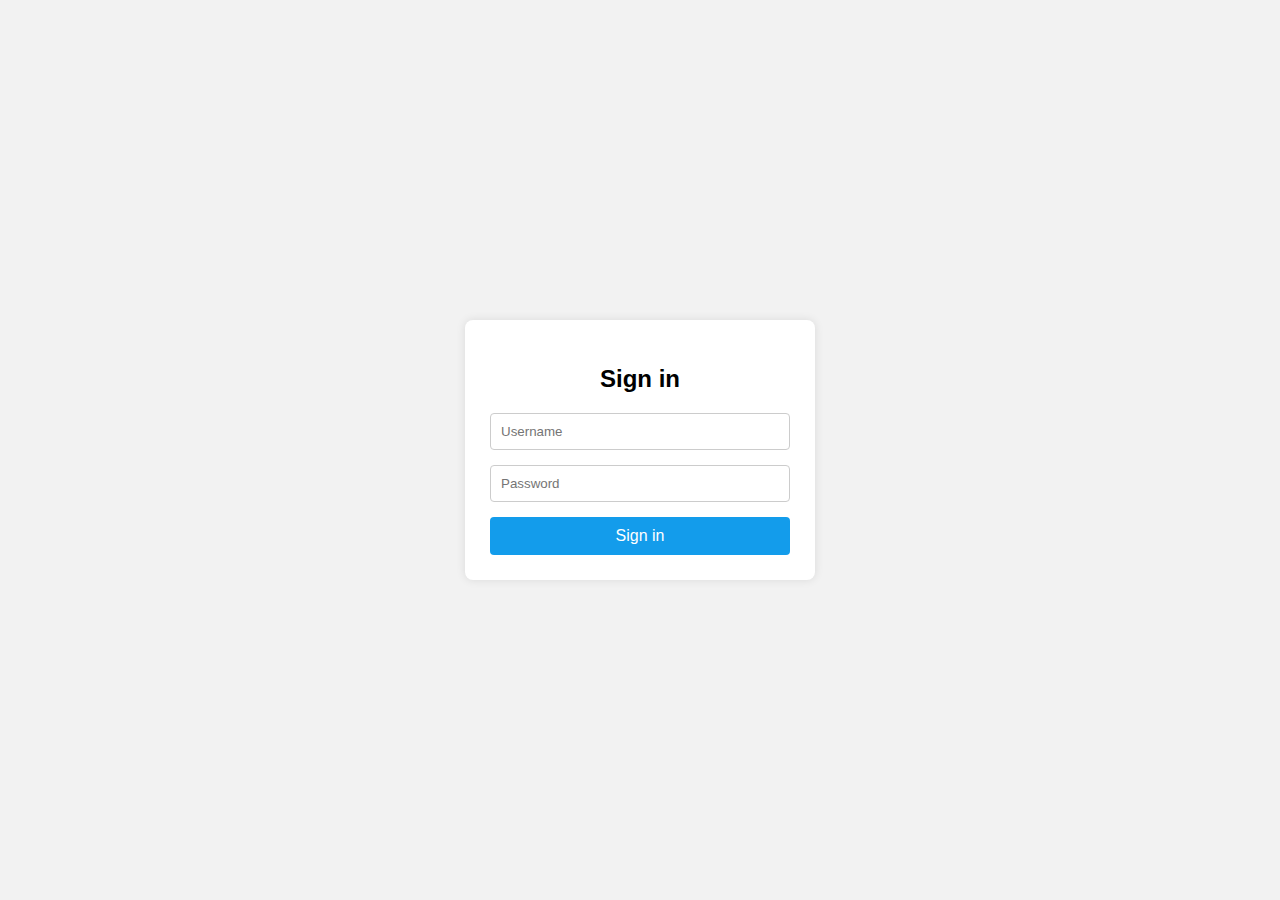
<file: index.html>
<!DOCTYPE html>
<html lang="en">
<head>
<meta charset="UTF-8">
<meta name="viewport" content="width=device-width, initial-scale=1.0">
<title>Sign in</title>
<style>
    body {
        font-family: Arial, sans-serif;
        background-color: #f2f2f2;
        margin: 0;
        padding: 0;
        display: flex;
        justify-content: center;
        align-items: center;
        height: 100vh;
    }
    .login-container {
        background-color: #fff;
        padding: 25px;
        border-radius: 8px;
        box-shadow: 0 0 10px rgba(0, 0, 0, 0.1);
        width: 300px;
    }
    h2 {
        text-align: center;
        margin-bottom: 20px;
    }
    input[type="text"],
    input[type="password"] {
        width: 100%;
        padding: 10px;
        margin-bottom: 15px;
        border: 1px solid #ccc;
        border-radius: 4px;
        box-sizing: border-box;
    }
    input[type="submit"] {
        width: 100%;
        background-color: #139ceb;
        color: #fff;
        padding: 10px;
        border: none;
        border-radius: 4px;
        cursor: pointer;
        font-size: 16px;
    }
    input[type="submit"]:hover {
        background-color: #139ceb;
    }
</style>
</head>
<body>
<div class="login-container">
    <h2>Sign in</h2>
    <form action="kalkulator.html">
        <input type="text" name="username" placeholder="Username" required>
        <input type="password" name="password" placeholder="Password" required>
        <input type="submit" value="Sign in">
    </form>
</div>
</body>
</html>
</file>
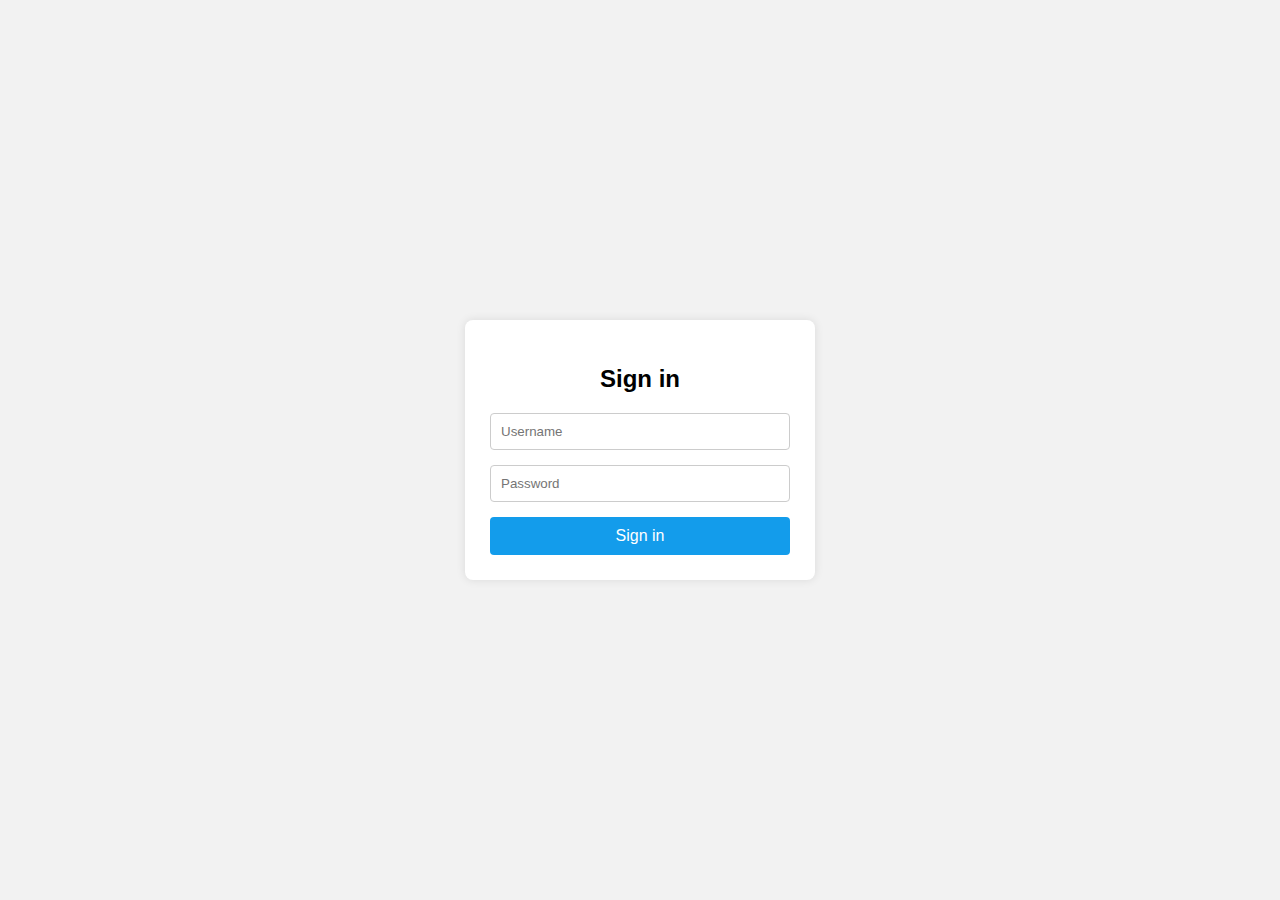
<file: login.html>
<!DOCTYPE html>
<html lang="en">
<head>
<meta charset="UTF-8">
<meta name="viewport" content="width=device-width, initial-scale=1.0">
<title>Sign in</title>
<style>
    body {
        font-family: Arial, sans-serif;
        background-color: #f2f2f2;
        margin: 0;
        padding: 0;
        display: flex;
        justify-content: center;
        align-items: center;
        height: 100vh;
    }
    .login-container {
        background-color: #fff;
        padding: 25px;
        border-radius: 8px;
        box-shadow: 0 0 10px rgba(0, 0, 0, 0.1);
        width: 300px;
    }
    h2 {
        text-align: center;
        margin-bottom: 20px;
    }
    input[type="text"],
    input[type="password"] {
        width: 100%;
        padding: 10px;
        margin-bottom: 15px;
        border: 1px solid #ccc;
        border-radius: 4px;
        box-sizing: border-box;
    }
    input[type="submit"] {
        width: 100%;
        background-color: #139ceb;
        color: #fff;
        padding: 10px;
        border: none;
        border-radius: 4px;
        cursor: pointer;
        font-size: 16px;
    }
    input[type="submit"]:hover {
        background-color: #139ceb;
    }
</style>
</head>
<body>
<div class="login-container">
    <h2>Sign in</h2>
    <form action="index.html" method="post">
        <input type="text" name="username" placeholder="Username" required>
        <input type="password" name="password" placeholder="Password" required>
        <input type="submit" value="Sign in">
    </form>
</div>
</body>
</html>
</file>
